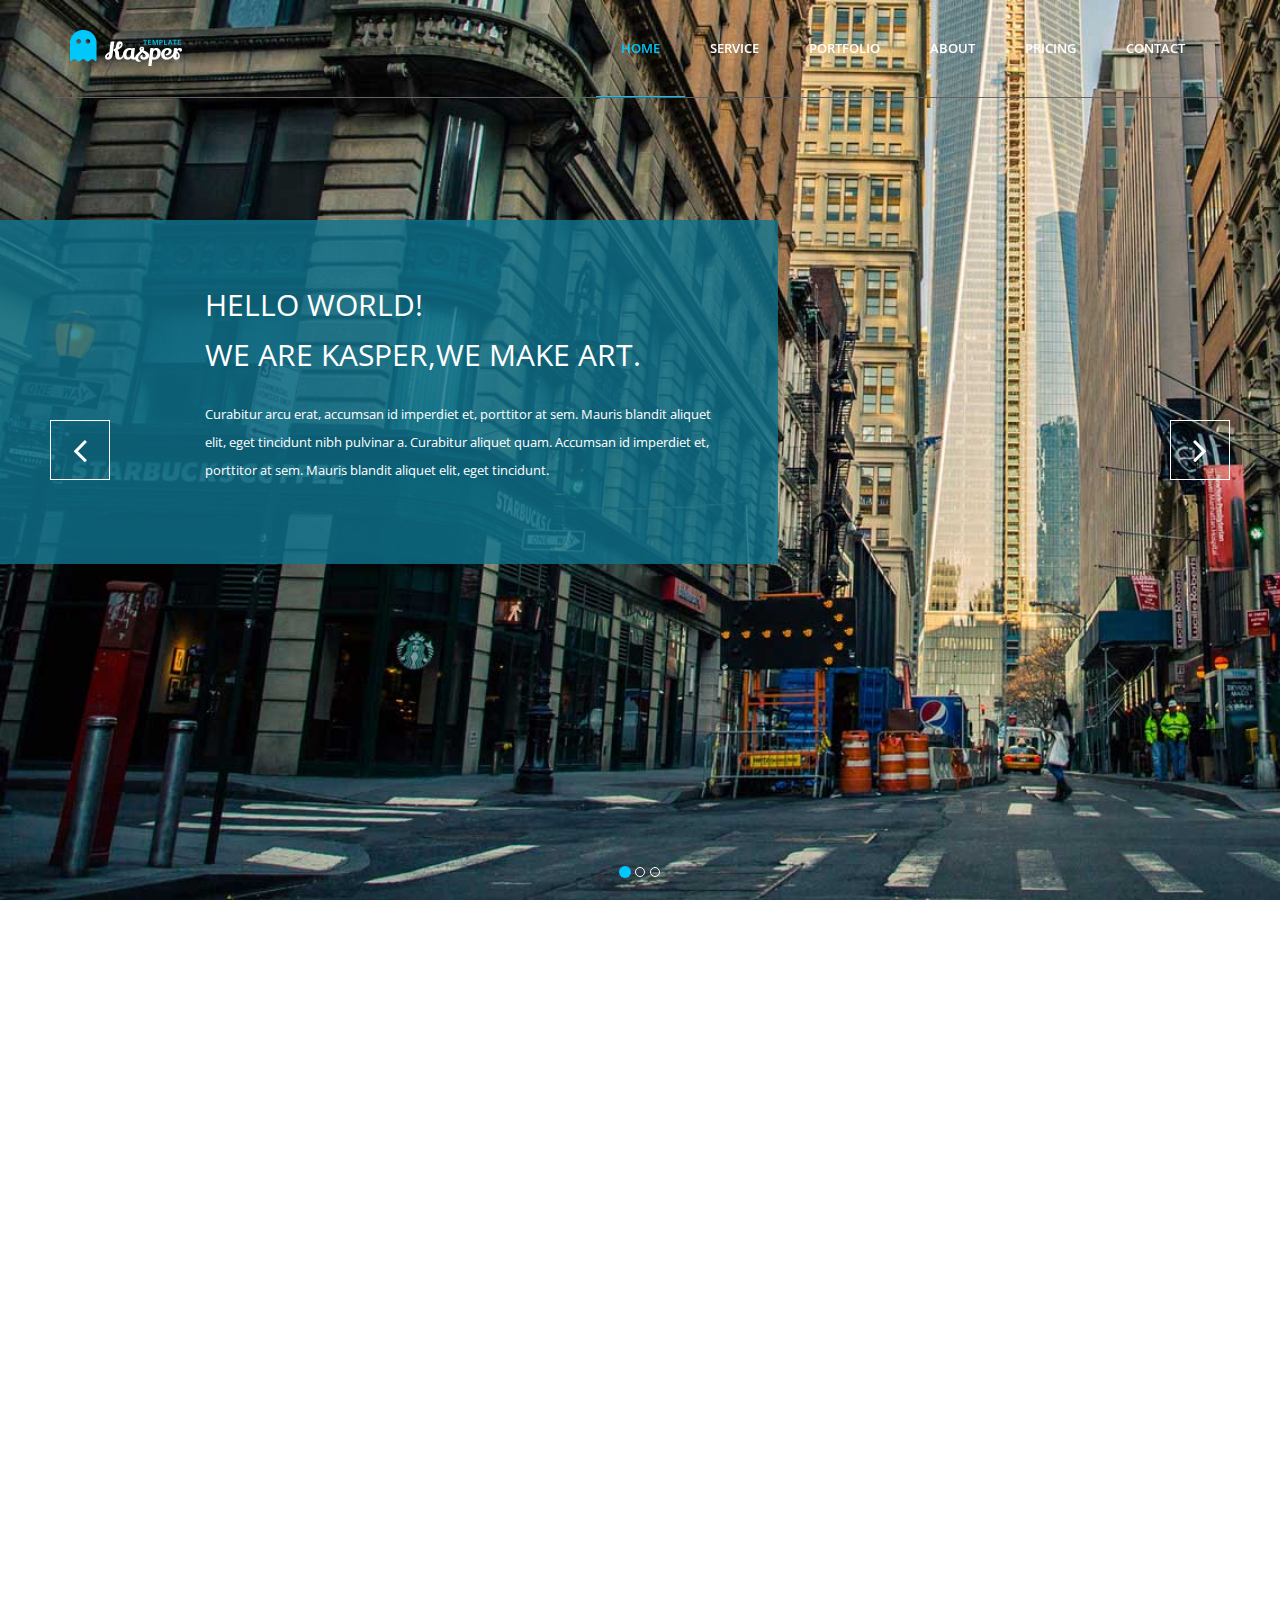
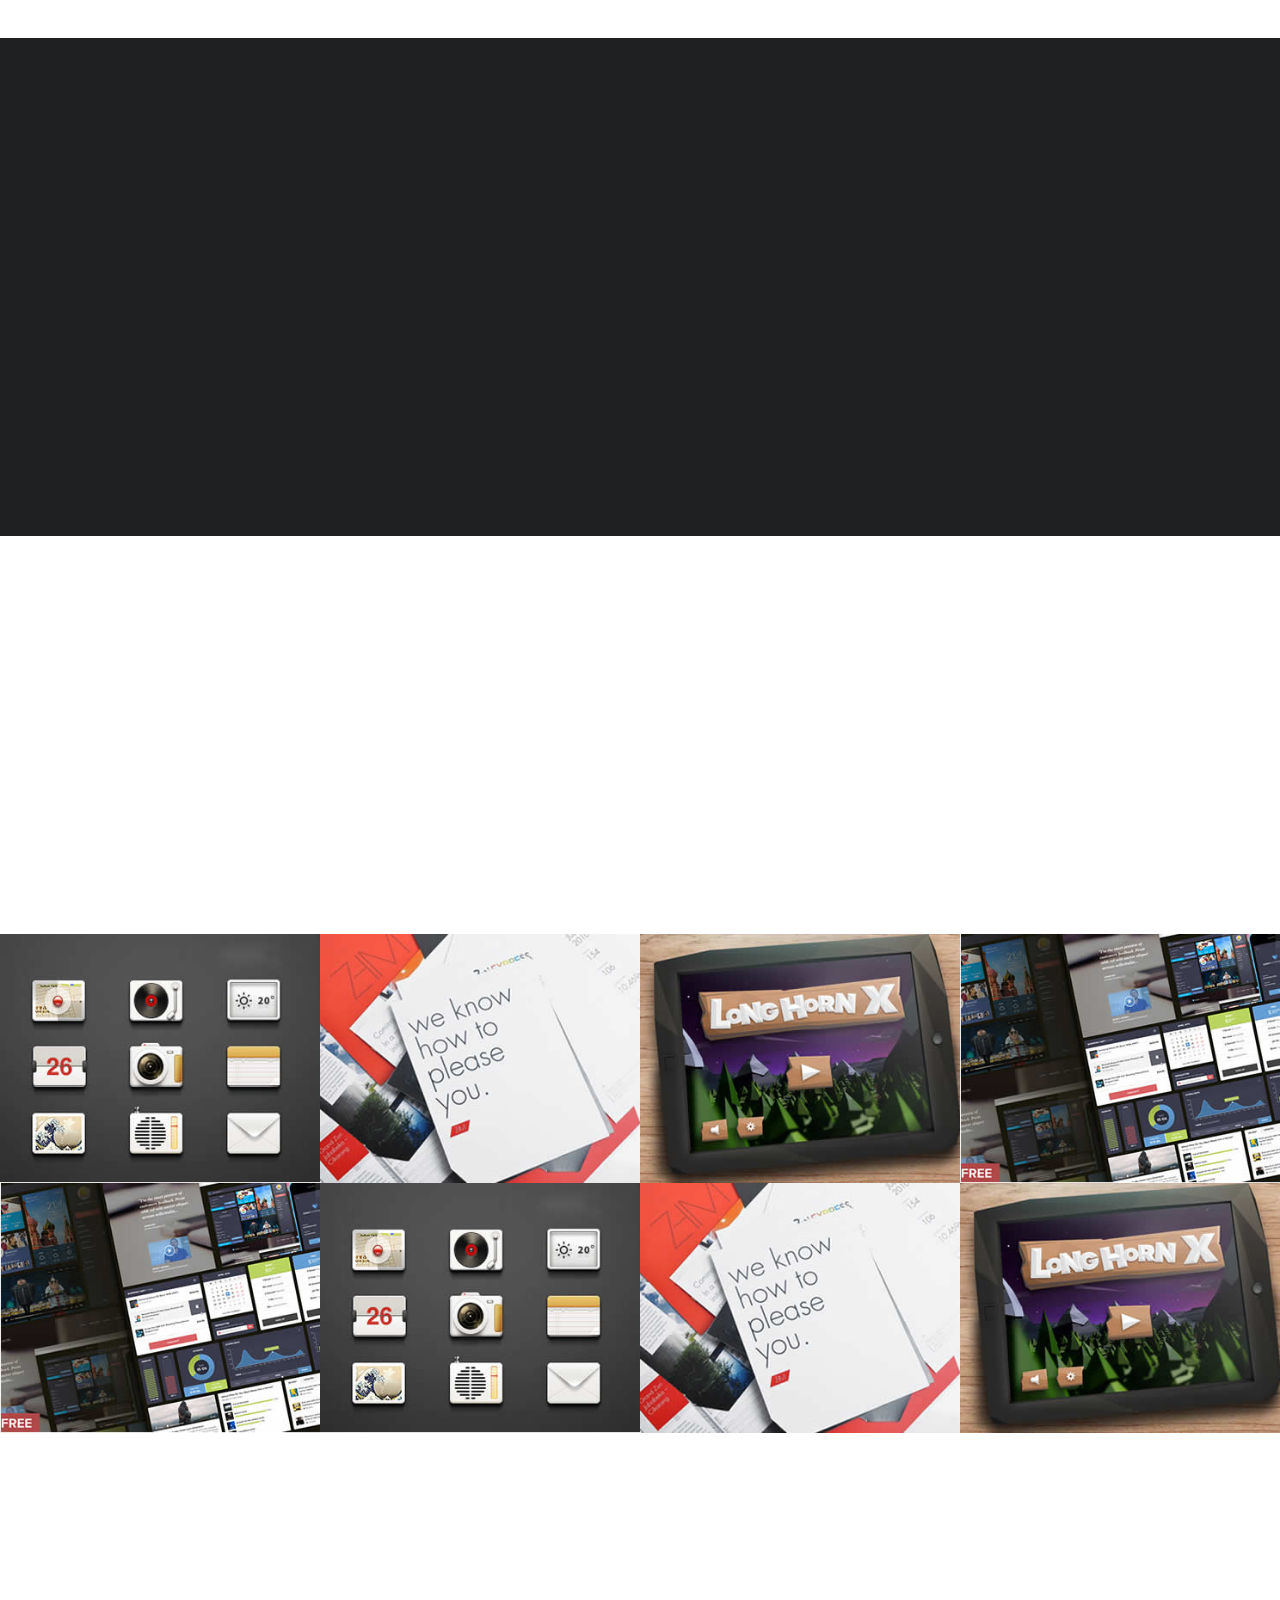
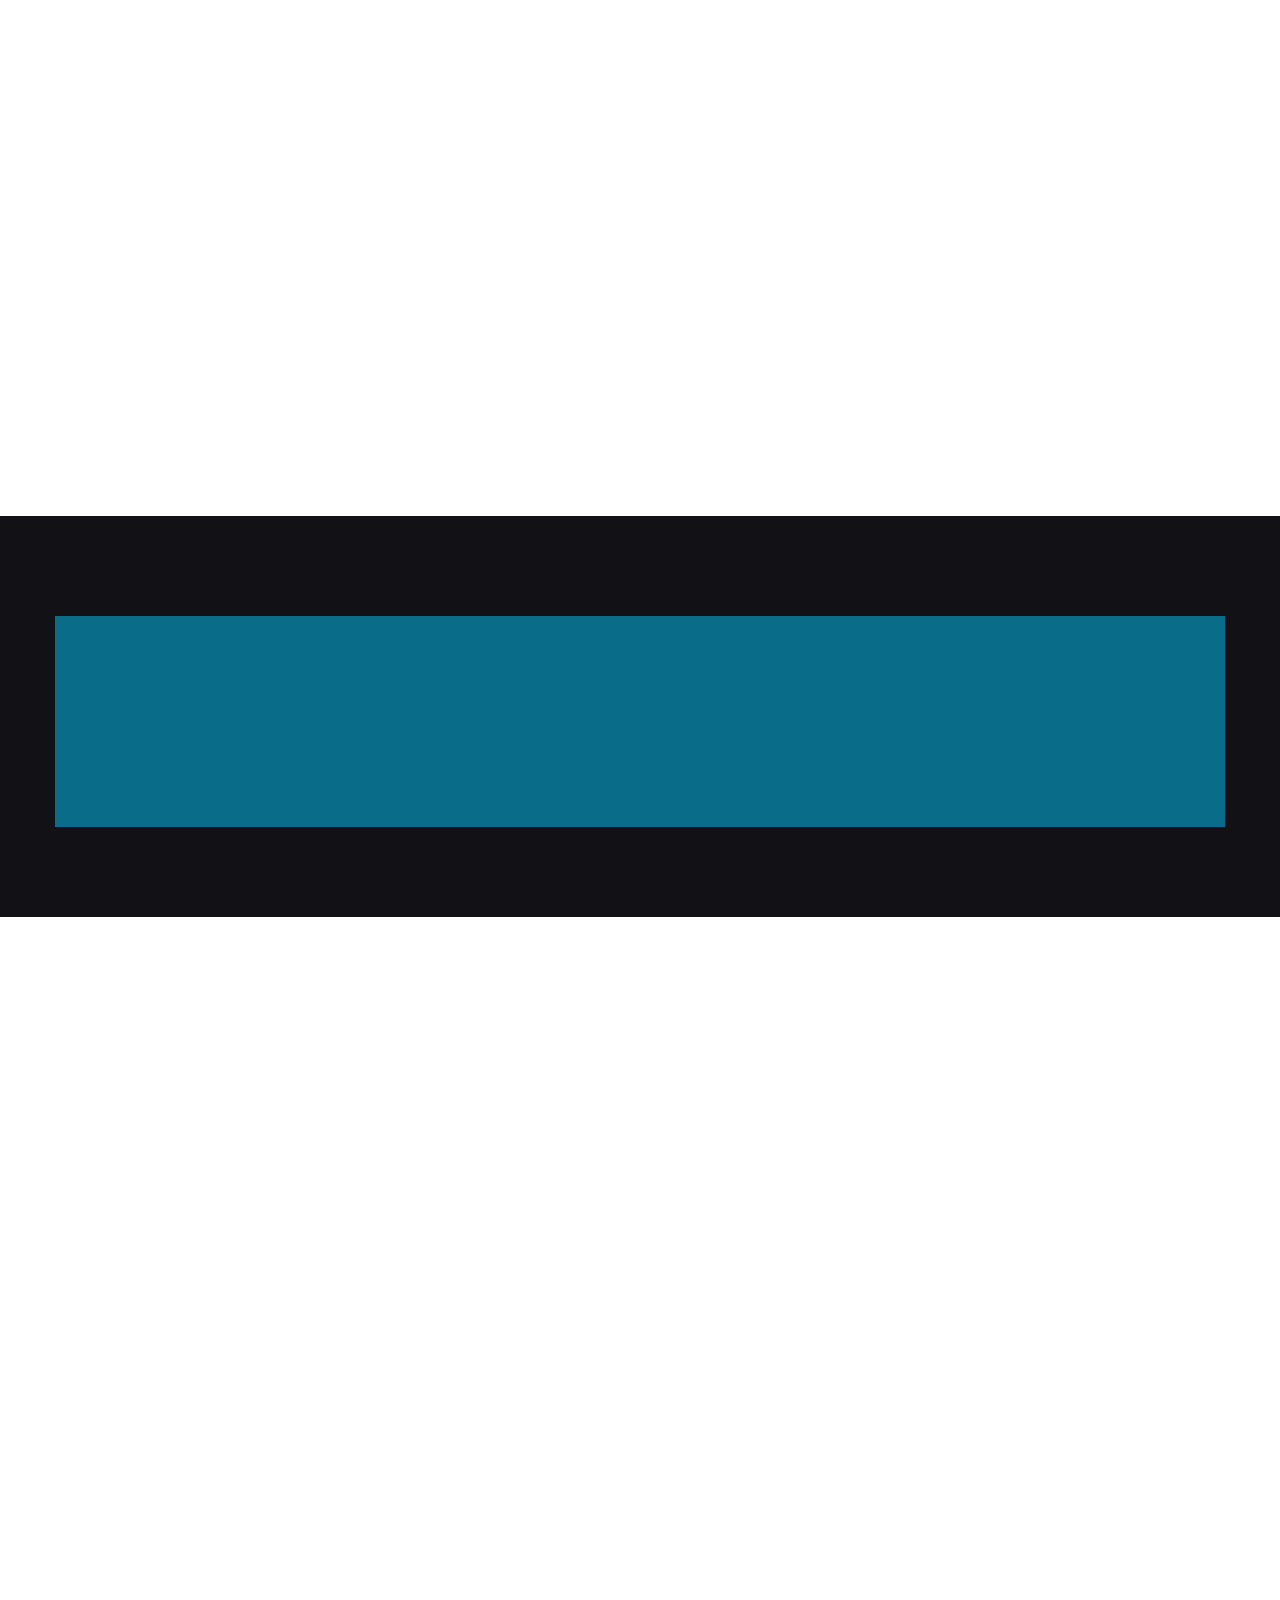
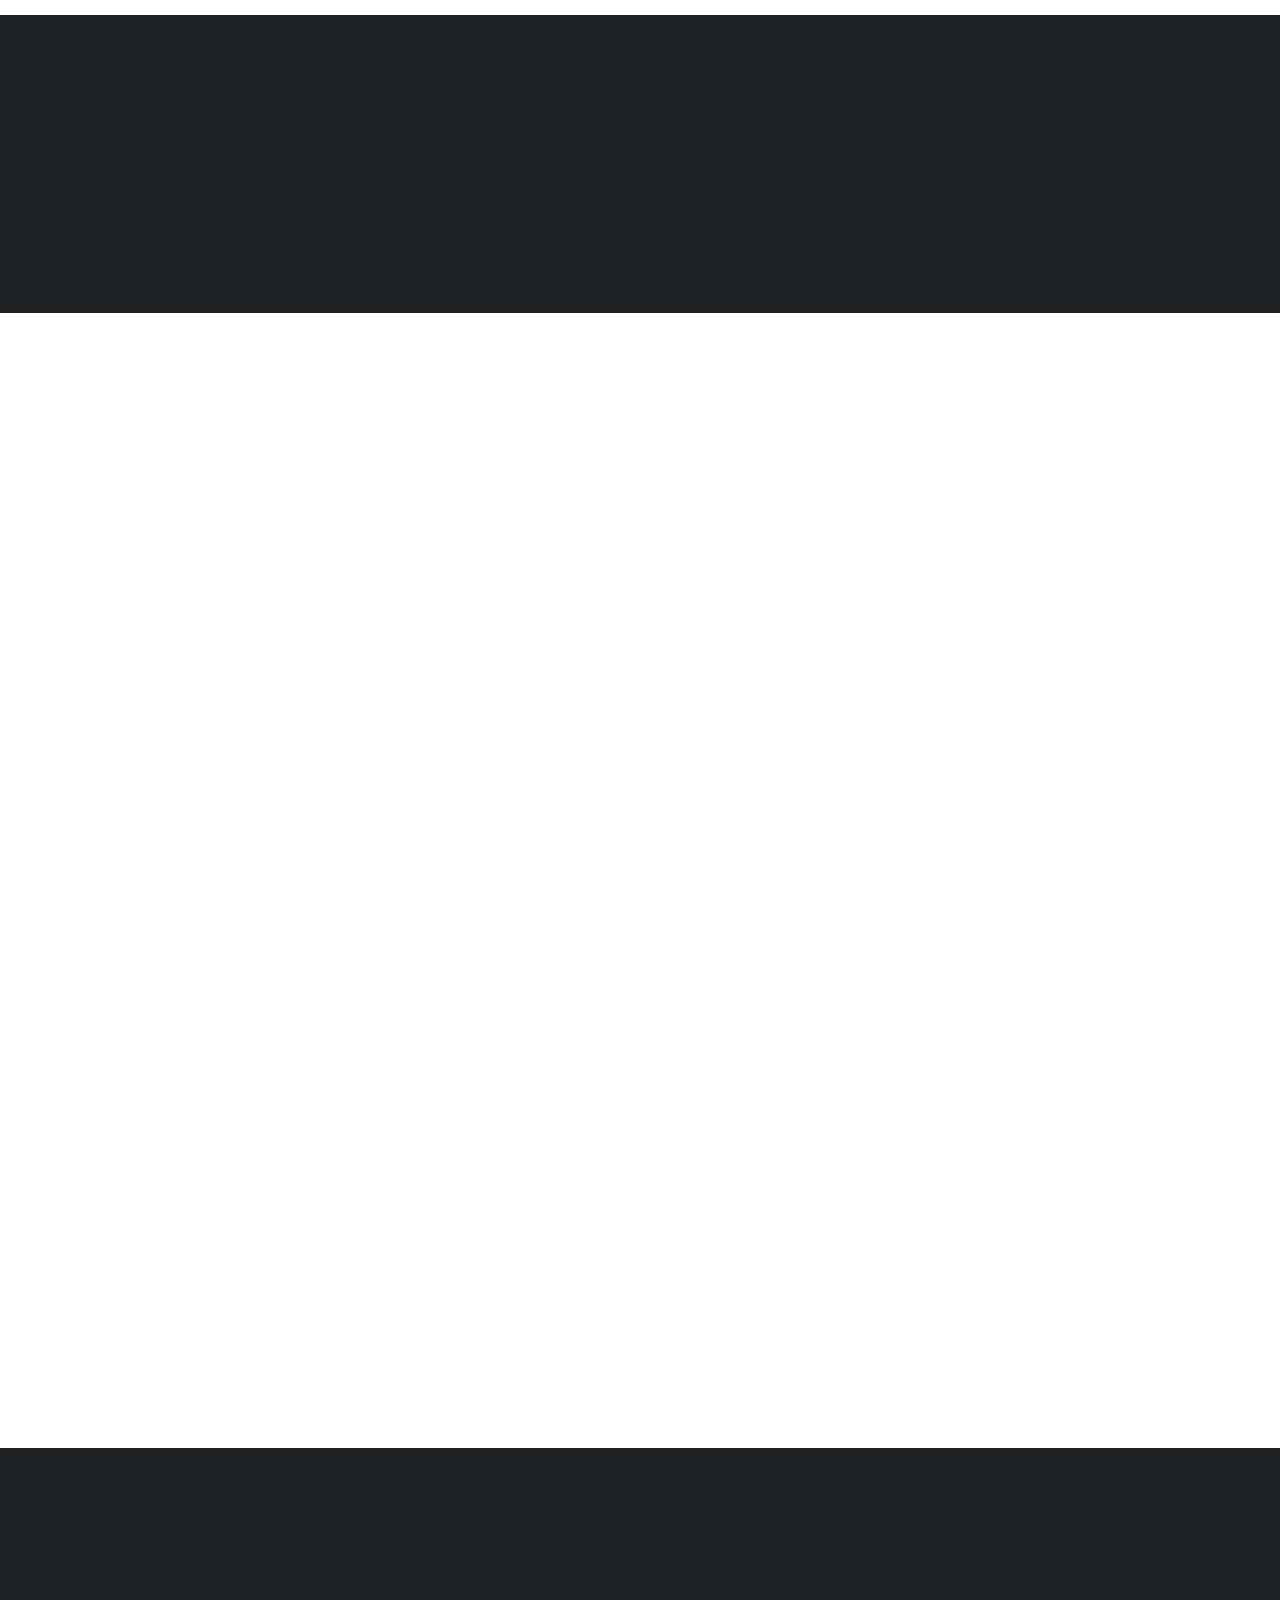
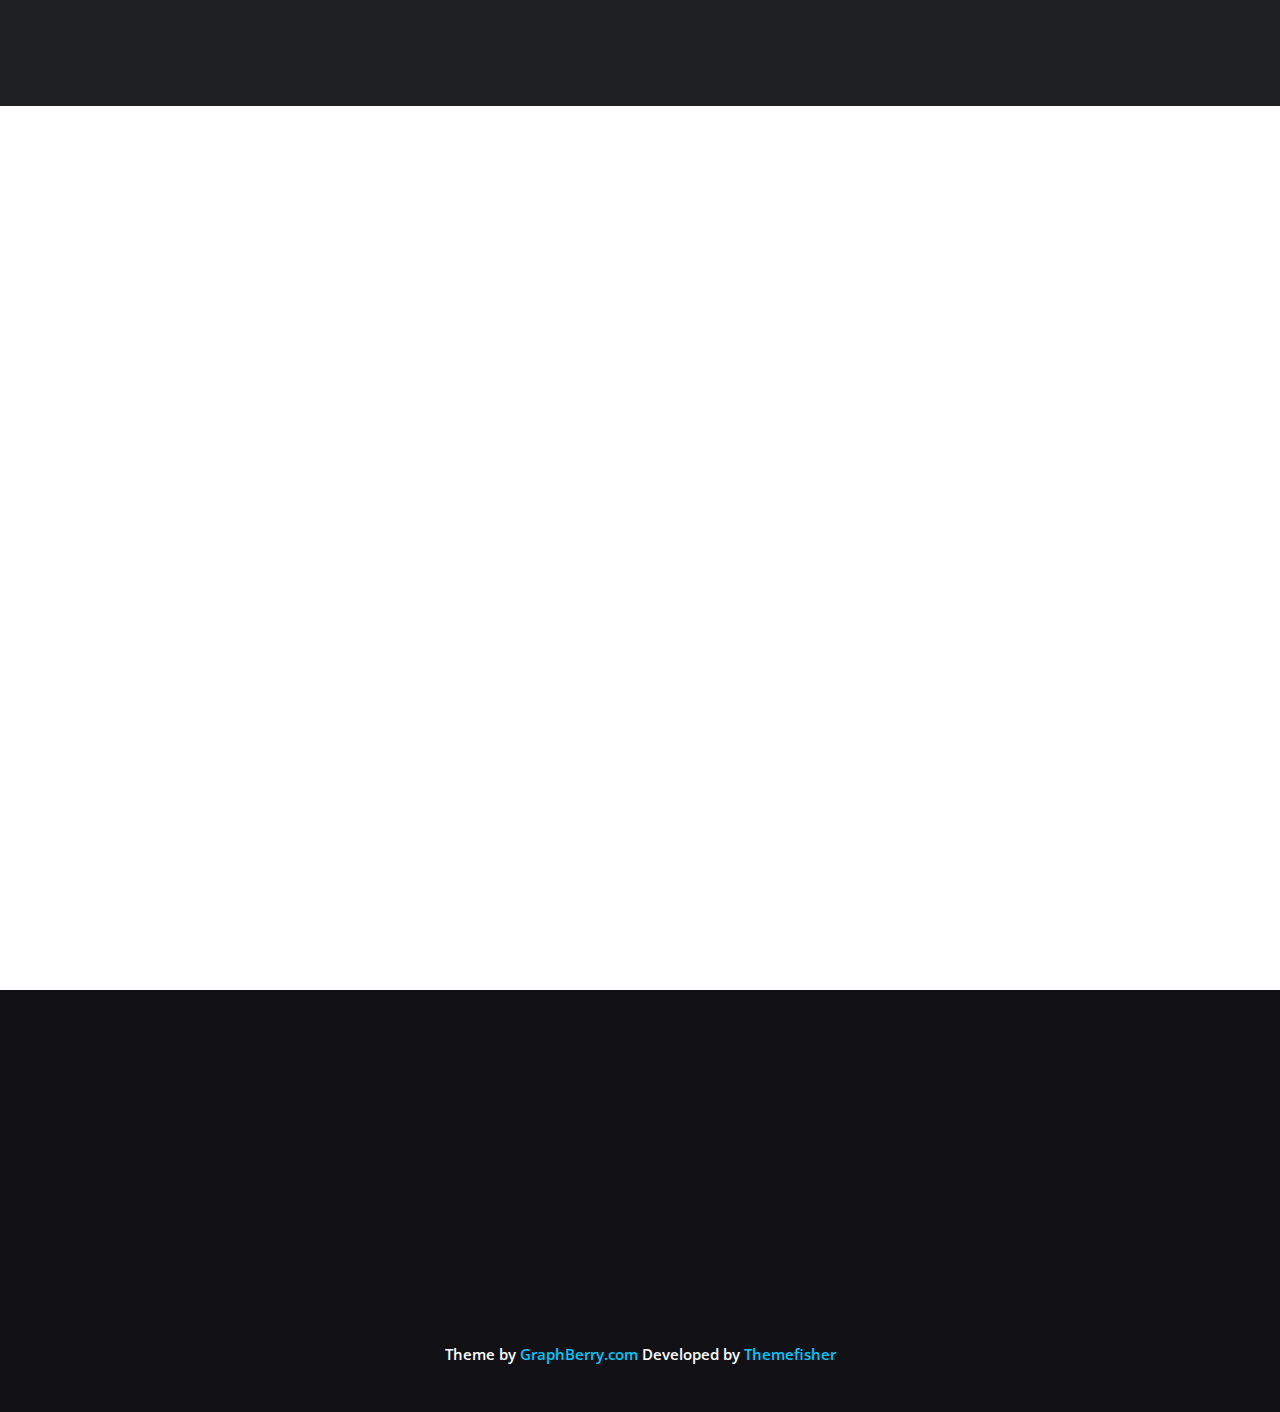
<file: kasper-html5/index.html>
<!DOCTYPE html>
<!--[if lt IE 7]>      <html lang="en" class="no-js lt-ie9 lt-ie8 lt-ie7"> <![endif]-->
<!--[if IE 7]>         <html lang="en" class="no-js lt-ie9 lt-ie8"> <![endif]-->
<!--[if IE 8]>         <html lang="en" class="no-js lt-ie9"> <![endif]-->
<!--[if gt IE 8]><!--> <html lang="en" class="no-js"> <!--<![endif]-->
    <head>
        <!-- Mobile Specific Meta -->
        <meta name="viewport" content="width=device-width, initial-scale=1">
        <!-- Always force latest IE rendering engine -->
        <meta http-equiv="X-UA-Compatible" content="IE=edge">
        <!-- Meta Keyword -->
        <meta name="keywords" content="one page, business template, single page, onepage, responsive, parallax, creative, business, html5, css3, css3 animation">
        <!-- meta character set -->
        <meta charset="utf-8">

        <!-- Site Title -->
        <title>Kasper One Page Template</title>
        
        <!--
        Google Fonts
        ============================================= -->
        <link href="http://fonts.googleapis.com/css?family=Open+Sans:400,300,600,700" rel="stylesheet" type="text/css">
		
        <!--
        CSS
        ============================================= -->
        <!-- Fontawesome -->
        <link rel="stylesheet" href="css/font-awesome.min.css">
        <!-- Bootstrap -->
        <link rel="stylesheet" href="css/bootstrap.min.css">
        <!-- Fancybox -->
        <link rel="stylesheet" href="css/jquery.fancybox.css">
        <!-- owl carousel -->
        <link rel="stylesheet" href="css/owl.carousel.css">
        <!-- Animate -->
        <link rel="stylesheet" href="css/animate.css">
        <!-- Main Stylesheet -->
        <link rel="stylesheet" href="css/main.css">
        <!-- Main Responsive -->
        <link rel="stylesheet" href="css/responsive.css">
		
		
		<!-- Modernizer Script for old Browsers -->
        <script src="js/vendor/modernizr-2.6.2.min.js"></script>
		
    </head>
	
    <body>

        <!--
        Fixed Navigation
        ==================================== -->
        <header id="navigation" class="navbar-fixed-top">
            <div class="container">

                <div class="navbar-header">
                    <!-- responsive nav button -->
                    <button type="button" class="navbar-toggle" data-toggle="collapse" data-target=".navbar-collapse">
                        <span class="sr-only">Toggle navigation</span>
                        <span class="icon-bar"></span>
                        <span class="icon-bar"></span>
                        <span class="icon-bar"></span>
                    </button>
                    <!-- /responsive nav button -->

                    <!-- logo -->
                    <h1 class="navbar-brand">
                        <a href="#body">
                            <img src="img/logo.png" alt="Kasper Logo">
                        </a>
                    </h1>
                    <!-- /logo -->

                    </div>

                    <!-- main nav -->
                    <nav class="collapse navigation navbar-collapse navbar-right" role="navigation">
                        <ul id="nav" class="nav navbar-nav">
                            <li class="current"><a href="#home">Home</a></li>
                            <li><a href="#service">Service</a></li>
                            <li><a href="#portfolio">portfolio</a></li>
                            <li><a href="#about">About</a></li>
                            <li><a href="#pricing">Pricing</a></li>
                            <li><a href="#contact">Contact</a></li>
                        </ul>
                    </nav>
                    <!-- /main nav -->
                </div>

            </div>
        </header>
        <!--
        End Fixed Navigation
        ==================================== -->


        <!--
        Home Slider
        ==================================== -->
        <section id="home">     
            <div id="home-carousel" class="carousel slide" data-interval="false">
                <ol class="carousel-indicators">
                    <li data-target="#home-carousel" data-slide-to="0" class="active"></li>
                    <li data-target="#home-carousel" data-slide-to="1"></li>
                    <li data-target="#home-carousel" data-slide-to="2"></li>
                </ol>
                <!--/.carousel-indicators-->

                <div class="carousel-inner">

                    <div class="item active"  style="background-image: url('img/slider/bg2.jpg')" >
                        <div class="carousel-caption">
                            <div class="animated bounceInRight">
                                <h2>HELLO WORLD! <br>WE ARE KASPER,WE MAKE ART.</h2>
                                <p>Curabitur arcu erat, accumsan id imperdiet et, porttitor at sem. Mauris blandit aliquet elit, eget tincidunt nibh pulvinar a. Curabitur aliquet quam. Accumsan id imperdiet et, porttitor at sem. Mauris blandit aliquet elit, eget tincidunt.</p>
                            </div>
                        </div>
                    </div>              

                    <div class="item" style="background-image: url('img/slider/bg2.jpg')">                
                        <div class="carousel-caption">
                            <div class="animated bounceInDown">
                                <h2>HELLO WORLD! <br>WE ARE KASPER,WE MAKE ART.</h2>
                                <p>Curabitur arcu erat, accumsan id imperdiet et, porttitor at sem. Mauris blandit aliquet elit, eget tincidunt nibh pulvinar a. Curabitur aliquet quam. Accumsan id imperdiet et, porttitor at sem. Mauris blandit aliquet elit, eget tincidunt.</p>
                            </div>
                        </div>
                    </div>

                    <div class="item" style="background-image: url('img/slider/bg3.jpg')">                 
                         <div class="carousel-caption">
                            <div class="animated bounceInUp">
                                <h2>HELLO WORLD! <br>WE ARE KASPER,WE MAKE ART.</h2>
                                <p>Curabitur arcu erat, accumsan id imperdiet et, porttitor at sem. Mauris blandit aliquet elit, eget tincidunt nibh pulvinar a. Curabitur aliquet quam. Accumsan id imperdiet et, porttitor at sem. Mauris blandit aliquet elit, eget tincidunt.</p>
                            </div>
                        </div>
                    </div>
                </div>
                <!--/.carousel-inner-->
                <nav id="nav-arrows" class="nav-arrows hidden-xs hidden-sm visible-md visible-lg">
                    <a class="sl-prev hidden-xs" href="#home-carousel" data-slide="prev">
                        <i class="fa fa-angle-left fa-3x"></i>
                    </a>
                    <a class="sl-next" href="#home-carousel" data-slide="next">
                        <i class="fa fa-angle-right fa-3x"></i>
                    </a>
                </nav>

            </div>
        </section>
        <!--
        End #home Slider
        ========================== -->

        
        <!--
        #service
        ========================== -->
        <section id="service">
            <div class="container">
                <div class="row">
                    <div class="col-md-12">
                        <div class="section-title text-center wow fadeInDown">
                            <h2>Services</h2>    
                            <p>Curabitur arcu erat, accumsan id imperdiet et, porttitor at sem. Mauris blandit aliquet elit, eget tincidunt.</p>
                        </div>
                    </div>
                </div>
                <div class="row">

                    <div class="col-md-6 col-sm-12 wow fadeInLeft">
                        <div class="media">
                            <a href="#" class="pull-left">
                                <img src="img/icons/monitor.png" class="media-object" alt="Monitor">
                            </a>
                            <div class="media-body">
                                <h3>Vorem amet intuitive</h3>
                                <p>Curabitur arcu erat, accumsan id imperdiet et, porttitor at sem. Mauris blandit aliquet elit, eget tincidunt nibh pulvinar a. Curabitur aliquet quam.</p>
                            </div>
                        </div>

                    </div>

                    <div class="col-md-6 col-sm-12 wow fadeInRight" data-wow-delay="0.2s">
                        <div class="media">
                            <a href="#" class="pull-left">
                                <img src="img/icons/cog.png" alt="Cog">
                            </a>
                            <div class="media-body">
                                <h3>Vorem amet intuitive</h3>
                                <p>Curabitur arcu erat, accumsan id imperdiet et, porttitor at sem. Mauris blandit aliquet elit, eget tincidunt nibh pulvinar a. Curabitur aliquet quam.</p>
                            </div>
                        </div>
                        
                    </div>

                    <div class="col-md-6 col-sm-12 wow fadeInLeft">
                        <div class="media">
                            <a href="#" class="pull-left">
                                <img src="img/icons/ruler.png" alt="Ruler">
                            </a>
                            <div class="media-body">
                                <h3>Vorem amet intuitive</h3>
                                <p>Curabitur arcu erat, accumsan id imperdiet et, porttitor at sem. Mauris blandit aliquet elit, eget tincidunt nibh pulvinar a. Curabitur aliquet quam.</p>
                            </div>
                        </div>
                    </div>

                    <div class="col-md-6 col-sm-12 wow fadeInRight" data-wow-delay="0.2s">
                        <div class="media">
                            <a href="#" class="pull-left">
                                <img src="img/icons/camera.png" alt="Camera">
                            </a>
                            <div class="media-body">
                                <h3>Vorem amet intuitive</h3>
                                <p>Curabitur arcu erat, accumsan id imperdiet et, porttitor at sem. Mauris blandit aliquet elit, eget tincidunt nibh pulvinar a. Curabitur aliquet quam.</p>
                            </div>
                        </div>
                    </div>

                </div> <!-- end .row -->
            </div> <!-- end .container -->
        </section>
        <!--
        End #service
        ========================== -->

        <!--
        #service-bottom
        ========================== -->
        
        <section id="service-bottom">
            <div class="container">
                    <div class="mobile-device">
                       <img data-wow-delay="0.2s" class="img-responsive black  wow fadeInLeftBig" src="img/icons/iphone-black.png" alt="iPhone Black">
                        <img data-wow-delay="0.5s" class="img-responsive white  wow fadeInLeftBig" src="img/icons/iphone-white.png" alt="iPhone White">
                    </div>
                <div class="service-features wow fadeInRight">
                    <h3>OUR DESIGNS COMES WITH...</h3>
                    <ul>
                        <li>Responsive Design</li>
                        <li>Modern And Clean Design</li>
                        <li>Clean Code</li>
                        <li>Browser Friendly</li>
                    </ul>
                </div>
            </div>
        </section>
        <!--
        End #service-bottom
        ========================== -->


        <!--
        #Portfolio
        ========================== -->
        
        <section id="portfolio">

            <div class="section-title text-center wow fadeInDown">
                <h2>Services</h2>    
                <p>Curabitur arcu erat, accumsan id imperdiet et, porttitor at sem. Mauris blandit aliquet elit, eget tincidunt.</p>
            </div>
            
            <nav class="project-filter clearfix text-center wow fadeInLeft"  data-wow-delay="0.5s">
                <ul class="list-inline">
                    <li><a href="javascript:;" class="filter" data-filter="all">All</a></li>
                    <li><a href="javascript:;" class="filter" data-filter=".app">App</a></li>
                    <li><a href="javascript:;" class="filter" data-filter=".photography">Photography</a></li>
                    <li><a href="javascript:;" class="filter" data-filter=".web">Web</a></li>
                    <li><a href="javascript:;" class="filter" data-filter=".print">Print</a></li>
                </ul>
            </nav>

            <div id="projects" class="clearfix">

                <figure class="mix portfolio-item app">
                    <img class="img-responsive" src="img/portfolio/portfolio-1.jpg" alt="Portfolio Item">
                    <a href="img/portfolio/portfolio-1.jpg" title="Title One" rel="portfolio" class="fancybox"><span class="plus"></span></a>
                    <figcaption class="mask">
                        <h3>Awesome Image</h3>
                        <span>Photography</span>
                    </figcaption>
                </figure>

                <figure class="mix portfolio-item photography">
                    <img class="img-responsive" src="img/portfolio/portfolio-2.jpg" alt="Portfolio Item">
                    <a href="img/portfolio/portfolio-2.jpg" title="Title Two" rel="portfolio" class="fancybox"><span class="plus"></span></a>
                    <figcaption class="mask">
                        <h3>Awesome Image</h3>
                        <span>Photography</span>
                    </figcaption>
                </figure>

                <figure class="mix portfolio-item web">
                    <img class="img-responsive" src="img/portfolio/portfolio-3.jpg" alt="Portfolio Item">
                    <a href="img/portfolio/portfolio-3.jpg" title="Title Three" rel="portfolio" class="fancybox"><span class="plus"></span></a>
                    <figcaption class="mask">
                        <h3>Awesome Image</h3>
                        <span>Photography</span>
                    </figcaption>
                </figure>

                <figure class="mix portfolio-item print">
                    <img class="img-responsive" src="img/portfolio/portfolio-4.jpg" alt="Portfolio Item">
                    <a href="img/portfolio/portfolio-4.jpg" title="Title Four" rel="portfolio" class="fancybox"><span class="plus"></span></a>
                    <figcaption class="mask">
                        <h3>Awesome Image</h3>
                        <span>Photography</span>
                    </figcaption>
                </figure>

                <figure class="mix portfolio-item app">
                    <img class="img-responsive" src="img/portfolio/portfolio-4.jpg" alt="Portfolio Item">
                    <a href="img/portfolio/portfolio-4.jpg" title="Title Five" rel="portfolio" class="fancybox"><span class="plus"></span></a>
                    <figcaption class="mask">
                        <h3>Awesome Image</h3>
                        <span>Photography</span>
                    </figcaption>
                </figure>

                <figure class="mix portfolio-item photography">
                    <img class="img-responsive" src="img/portfolio/portfolio-1.jpg" alt="Portfolio Item">
                    <a href="img/portfolio/portfolio-1.jpg" title="Title Six" rel="portfolio" class="fancybox"><span class="plus"></span></a>
                    <figcaption class="mask">
                        <h3>Awesome Image</h3>
                        <span>Photography</span>
                    </figcaption>
                </figure>

                <figure class="mix portfolio-item web app">
                    <img class="img-responsive" src="img/portfolio/portfolio-2.jpg" alt="Portfolio Item">
                    <a href="img/portfolio/portfolio-2.jpg" title="Title Seven" rel="portfolio" class="fancybox"><span class="plus"></span></a>
                    <figcaption class="mask">
                        <h3>Awesome Image</h3>
                        <span>Photography</span>
                    </figcaption>
                </figure>

                <figure class="mix portfolio-item print web">
                    <img class="img-responsive" src="img/portfolio/portfolio-3.jpg" alt="Portfolio Item">
                    <a href="img/portfolio/portfolio-3.jpg" title="Title Eight" rel="portfolio" class="fancybox"><span class="plus"></span></a>
                    <figcaption class="mask">
                        <h3>Awesome Image</h3>
                        <span>Photography</span>
                    </figcaption>
                </figure>

            </div> <!-- end #projects -->

        </section>
        <!--
        End #Portfolio
        ========================== -->

        <!--
        #about
        ========================== -->
        <section id="about">
            <div class="container">
                <div class="row">

                    <div class="section-title text-center wow fadeInUp">
                        <h2>About Us</h2>    
                        <p>Curabitur arcu erat, accumsan id imperdiet et, porttitor at sem. Mauris blandit aliquet elit, eget tincidunt.</p>
                    </div>
                    
                    <div class="about-us text-center wow fadeInDown">
                        <img src="img/about.png" alt="About Us" class="img-responsive">
                    </div>
                </div>
            </div>
        </section>
        <!--
        End #about
        ========================== -->
        

        <!--
        #count
        ========================== -->
        
        <section id="count">
            <div class="container">
                <div class="row">
                    <div class="counter-section clearfix">

                        <div class="col-md-3 col-sm-6 col-xs-12 wow fadeInLeft" data-wow-delay="0.5s">
                            <div class="fact-item text-center">
                                <div class="fact-icon">
                                    <i class="fa fa-check-square fa-lg"></i>
                                </div>
                                <span data-to="120">0</span>
                                <p>Completed Projects</p>
                            </div>
                        </div>
                        
                        <div class="col-md-3 col-sm-6 col-xs-12 wow fadeInLeft" data-wow-delay="0.8s">
                            <div class="fact-item text-center">
                                <div class="fact-icon">
                                    <i class="fa fa-users fa-lg"></i>                                    
                                </div>
                                <span data-to="152">0</span>
                                <p>Satisfied Clients</p>
                            </div>
                        </div>
                        
                        <div class="col-md-3 col-sm-6 col-xs-12 wow fadeInLeft" data-wow-delay="1.1s">
                            <div class="fact-item text-center last">
                                <div class="fact-icon">
                                    <i class="fa fa-clock-o fa-lg"></i>
                                </div>
                                <span data-to="2500">0</span>
                                <p>Working Hours</p>
                            </div>
                        </div>
                        
                        <div class="col-md-3 col-sm-6 col-xs-12 wow fadeInLeft" data-wow-delay="1.3s">
                            <div class="fact-item text-center last">
                                <div class="fact-icon">
                                    <i class="fa fa-trophy fa-lg"></i>
                                </div>
                                <span data-to="150">0</span>
                                <p>Award Won</p>
                            </div>
                        </div>

                    </div>
                </div>
            </div>
        </section>
        <!--
        End #count
        ========================== -->

        <!--
        #about-us
        ========================== -->
        <section id="about-us">
            <div class="container">
                <div class="row">
                    
                    <div class="col-md-5 col-md-offset-1 wow fadeInLeft">

                        <div class="subtitle text-center">
                            <h3>Testimonials</h3>
                            <p>Curabitur arcu erat, accumsan id imperdiet et, porttitor at sem. Mauris blandit aliquet elit, eget tincidunt.</p>
                        </div>

                        <div id="testimonial">

                            <div class="tst-item clearfix">
                                <div class="tst-single clearfix">
                                    <img src="img/client/1.jpg" alt="Client" class="img-circle">
                                    <div class="tst-content">
                                        <p>Curabitur arcu erat, accumsan id imperdiet et, porttitor at sem. Mauris blandit aliquet elit, eget tincidunt.</p>
                                        <span>John Doe,CEO</span>
                                    </div>
                                </div>

                                <div class="tst-single clearfix">
                                    <img src="img/client/2.jpg" alt="Client" class="img-circle">
                                    <div class="tst-content">
                                        <p>Curabitur arcu erat, accumsan id imperdiet et, porttitor at sem. Mauris blandit aliquet elit, eget tincidunt.</p>
                                        <span>John Doe,CEO</span>
                                    </div>
                                </div>
                            </div>

                            <div class="tst-item">
                                <div class="tst-single clearfix">
                                    <img src="img/client/3.jpg" alt="Client" class="img-circle">
                                    <div class="tst-content">
                                        <p>Curabitur arcu erat, accumsan id imperdiet et, porttitor at sem. Mauris blandit aliquet elit, eget tincidunt.</p>
                                        <span>John Doe,CEO</span>
                                    </div>
                                </div>
                                <div class="tst-single clearfix">
                                    <img src="img/client/1.jpg" alt="Client" class="img-circle">
                                    <div class="tst-content">
                                        <p>Curabitur arcu erat, accumsan id imperdiet et, porttitor at sem. Mauris blandit aliquet elit, eget tincidunt.</p>
                                        <span>John Doe,CEO</span>
                                    </div>
                                </div>
                            </div>

                            <div class="tst-item">
                                <div class="tst-single clearfix">
                                    <img src="img/client/2.jpg" alt="Client" class="img-circle">
                                    <div class="tst-content">
                                        <p>Curabitur arcu erat, accumsan id imperdiet et, porttitor at sem. Mauris blandit aliquet elit, eget tincidunt.</p>
                                        <span>John Doe,CEO</span>
                                    </div>
                                </div>
                                <div class="tst-single clearfix">
                                    <img src="img/client/3.jpg" alt="Client" class="img-circle">
                                    <div class="tst-content">
                                        <p>Curabitur arcu erat, accumsan id imperdiet et, porttitor at sem. Mauris blandit aliquet elit, eget tincidunt.</p>
                                        <span>John Doe,CEO</span>
                                    </div>
                                </div>
                            </div>

                        </div> <!-- end #testimonial -->
                    </div> <!-- end .col-md-5 -->

                    <div class="col-md-5 col-md-offset-1 wow fadeInRight">

                        <div class="subtitle text-center">
                            <h3>OUR SKILLS</h3>
                            <p>Curabitur arcu erat, accumsan id imperdiet et, porttitor at sem. Mauris blandit aliquet elit, eget tincidunt.</p>
                        </div>

                        <div class="progress-bars">
                            
                            <span>HTML 5 - <small>95%</small></span>
                            <div class="progress"  data-progress="95">
                                <div class="bar"></div>
                            </div>
                            <span>CSS 3 - <small>93%</small></span>
                            <div class="progress"  data-progress="93">
                                <div class="bar"></div>
                            </div>
                            <span>PHP - <small>85%</small></span>
                            <div class="progress" data-progress="85">
                                <div class="bar"></div>
                            </div>
                            <span>mySQL - <small>87%</small></span>
                            <div class="progress kill-margin"  data-progress="87">
                                <div class="bar"></div>
                            </div>

                        </div>  <!-- progress-bars -->

                    </div>  <!-- end .col-md-5 -->

                </div>
            </div>
        </section>
        <!--
        End #about-us
        ========================== -->

        <!--
        #quotes
        ========================== -->
        <section id="quotes">
            <div class="container">
                <div class="row wow zoomIn">
                    <div class="col-lg-12">
                        <div class="call-to-action text-center">
                            <p>“ACCUMSAN ID CURABITUR ET PORTITOR MAURIS BLANDIT DOLOR LOREM SOME EST OUR DONEC STIN LORTIOS”</p>
                            <span>John Doe</span>
                        </div>
                    </div>
                </div>
            </div>
        </section>
        <!--
        End #quotes
        ========================== -->

        <!--
        #pricing
        ========================== -->
        <section id="pricing">
            <div class="container">
                <div class="row">

                    <div class="section-title text-center wow fadeInUp">
                        <h2>Pricing</h2>    
                        <p>Curabitur arcu erat, accumsan id imperdiet et, porttitor at sem. Mauris blandit aliquet elit, eget tincidunt.</p>
                    </div>

                    <div class="col-md-3 col-sm-6 col-xs-12 wow fadeInUp">
                        <div class="pricing-table text-center">
                            <div class="price">
                                <span class="plan">Basic</span>
                                <span class="value"><small>$</small><strong>19</strong>/MO</span>
                            </div>
                            <ul class="text-center">
                                <li>Feature N0 1</li>
                                <li>Feature N0 2</li>
                                <li>Feature N0 3</li>
                                <li>Feature N0 4</li>
                            </ul>
                            <a href="#" class="btn btn-price">Buy Now</a>
                        </div>
                    </div>

                    <div class="col-md-3 col-sm-6 col-xs-12 wow fadeInUp" data-wow-delay="0.3s">
                        <div class="pricing-table text-center">
                            <div class="price">
                                <span class="plan">Premium</span>
                                <span class="value"><small>$</small><strong>29</strong>/MO</span>
                            </div>
                            <ul class="text-center">
                                <li>Feature N0 1</li>
                                <li>Feature N0 2</li>
                                <li>Feature N0 3</li>
                                <li>Feature N0 4</li>
                            </ul>
                            <a href="#" class="btn btn-price">Buy Now</a>
                        </div>
                    </div>

                    <div class="col-md-3 col-sm-6 col-xs-12 wow fadeInUp" data-wow-delay="0.6s">
                        <div class="pricing-table text-center">
                            <div class="price">
                                <span class="plan">Pro</span>
                                <span class="value"><small>$</small><strong>39</strong>/MO</span>
                            </div>
                            <ul class="text-center">
                                <li>Feature N0 1</li>
                                <li>Feature N0 2</li>
                                <li>Feature N0 3</li>
                                <li>Feature N0 4</li>
                            </ul>
                            <a href="#" class="btn btn-price">Buy Now</a>
                        </div>
                    </div>

                    <div class="col-md-3 col-sm-6 col-xs-12 wow fadeInUp" data-wow-delay="0.9s">
                        <div class="pricing-table text-center">
                            <div class="price">
                                <span class="plan">Platinum</span>
                                <span class="value"><small>$</small><strong>49</strong>/MO</span>
                            </div>
                            <ul class="text-center">
                                <li>Feature N0 1</li>
                                <li>Feature N0 2</li>
                                <li>Feature N0 3</li>
                                <li>Feature N0 4</li>
                            </ul>
                            <a href="#" class="btn btn-price">Buy Now</a>
                        </div>
                    </div>
                </div>
                <div class="row">
                    <div class="col-md-12 wow fadeInUp">
                        <div class="special-plan text-center">
                            <p>Contact us if you have special request</p>
                            <a href="#" class="btn btn-blue">Contact Us</a>
                        </div>
                    </div>
                </div>
            </div>
        </section>
        <!--
        End #pricing
        ========================== -->


        <!--
        #subscribe
        ========================== -->
        <section id="subscribe">
            <div class="container">
                <div class="row">

                    <div class="col-md-7 wow fadeInLeft">
                        <form action="#" method="post" class="subscription-form">
                            <i class="fa fa-envelope-o fa-lg"></i>
                            <input type="email" name="subscribe" class="subscribe" placeholder="YOUR MAIL" required="">
                            <input type="submit" value="SUBSCRIBE" id="mail-submit">
                        </form>
                    </div>

                    <div class="col-md-4 text-left wow fadeInRight">
                        <p>Curabitur arcu erat, accumsan id imperdiet et, porttitor at sem. Mauris blan dit aliquet elit, eget tincidunt.</p>
                    </div>
                </div>
            </div>
        </section>
        <!--
        End #subscribe
        ========================== -->


        <!--
        #contact
        ========================== -->
        <section id="contact">
            <div class="container">
                <div class="row">

                    <div class="section-title text-center wow fadeInDown">
                        <h2>Contact Us</h2>
                        <p>Curabitur arcu erat, accumsan id imperdiet et, porttitor at sem. Mauris blandit aliquet elit, eget tincidunt.</p>
                    </div>
                    
                    <div class="col-md-8 col-sm-9 wow fadeInLeft">
                        <div class="contact-form clearfix">
                            <form action="index.html" method="post">
                                <div class="input-field">
                                    <input type="text" class="form-control" name="name" placeholder="Your Name" required="">
                                </div>
                                <div class="input-field">
                                    <input type="email" class="form-control" name="email" placeholder="Your Email" required="">
                                </div>
                                <div class="input-field message">
                                    <textarea name="message" class="form-control" placeholder="Your Message" required=""></textarea>
                                </div>
                                <input type="submit" class="btn btn-blue pull-right" value="SEND MESSAGE" id="msg-submit">
                            </form>
                        </div> <!-- end .contact-form -->
                    </div> <!-- .col-md-8 -->

                    <div class="col-md-4 col-sm-3 wow fadeInRight">
                        <div class="contact-details">
                            <span>GET IN TOUCH</span>
                            <p>+00 123.456.789 <br> <br> +00 123.456.789</p>
                        </div> <!-- end .contact-details -->

                        <div class="contact-details">
                            <span>GET IN TOUCH</span>
                            <p>+00 123.456.789 <br> <br> +00 123.456.789</p>
                        </div> <!-- end .contact-details -->
                    </div> <!-- .col-md-4 -->

                </div>
            </div>
        </section>
        <!--
        End #contact
        ========================== -->

        <!--
        #footer
        ========================== -->
        <footer id="footer" class="text-center">
            <div class="container">
                <div class="row">
                    <div class="col-lg-12">

                        <div class="footer-logo wow fadeInDown">
                            <img src="img/logo.png" alt="logo">
                        </div>

                        <div class="footer-social wow fadeInUp">
                            <h3>We are social</h3>
                            <ul class="text-center list-inline">
                                <li><a href="http://goo.gl/RqhEjP"><i class="fa fa-facebook fa-lg"></i></a></li>
                                <li><a href="http://goo.gl/hUfpSB"><i class="fa fa-twitter fa-lg"></i></a></li>
                                <li><a href="http://goo.gl/r4xzR4"><i class="fa fa-google-plus fa-lg"></i></a></li>
                                <li><a href="http://goo.gl/k9zAy5"><i class="fa fa-dribbble fa-lg"></i></a></li>
                            </ul>
                        </div>

                        <div class="copyright">
                           
                            <p>Theme by <a href="http://graphberry.com">GraphBerry.com</a> Developed by <a target="_blank" href="http://www.themefisher.com">Themefisher</a></p>
                        </div>

                    </div>
                </div>
            </div>
        </footer>
        <!--
        End #footer
        ========================== -->


        <!--
        JavaScripts
        ========================== -->
        
        <!-- main jQuery -->
        <script src="js/vendor/jquery-1.11.1.min.js"></script>
        <!-- Bootstrap -->
        <script src="js/bootstrap.min.js"></script>
        <!-- jquery.nav -->
        <script src="js/jquery.nav.js"></script>
        <!-- Portfolio Filtering -->
        <script src="js/jquery.mixitup.min.js"></script>
        <!-- Fancybox -->
        <script src="js/jquery.fancybox.pack.js"></script>
        <!-- Parallax sections -->
        <script src="js/jquery.parallax-1.1.3.js"></script>
        <!-- jQuery Appear -->
        <script src="js/jquery.appear.js"></script>
        <!-- countTo -->
        <script src="js/jquery-countTo.js"></script>
        <!-- owl carousel -->
        <script src="js/owl.carousel.min.js"></script>
        <!-- WOW script -->
        <script src="js/wow.min.js"></script>
        <!-- theme custom scripts -->
        <script src="js/main.js"></script>
    </body>
</html>
</file>
<file: kasper-html5/css/main.css>
/* =================================== */
/*	Basic Style 
/* =================================== */

body {
    background-color: #fff;
    font-family: 'Open Sans', sans-serif;
    line-height: 1;
	font-size: 13px;
    color: #a8a8a8;
}

ol, ul {
    margin: 0;
    padding: 0;
    list-style: none;
}

figure, p {
    margin: 0;
}

a {
    -webkit-transition: all .3s ease-in 0s;
       -moz-transition: all .3s ease-in 0s;
        -ms-transition: all .3s ease-in 0s;
         -o-transition: all .3s ease-in 0s;
            transition: all .3s ease-in 0s;
}

iframe {
    border: 0;
}

a, a:focus, a:hover {
    text-decoration: none;
    outline: 0;
}

a:focus, a:hover {
    color: inherit;
}

h1, h2, h3,
h4, h5, h6 {
    font-family: 'Open Sans', sans-serif;
	font-weight: normal;
	margin: 0;
}

.clear:before,
.clear:after {
    content: " ";
    display: table;
}
 
.clear:after {
   clear: both;
}
 
.clear {
   *zoom: 1;
}

body > section {
    padding: 100px 0;
}

.section-title {
  margin: 0 auto 85px;
  width: 420px;
}

.section-title h2 {
  color: #1f2021;
  font-size: 30px;
  position: relative;
  margin-bottom: 25px;
  padding-bottom: 27px;
  text-transform: uppercase;
}

.section-title h2:before {
  border-bottom: 1px solid #1f2021;
  bottom: 0;
  content: "";
  left: 50%;
  margin-left: -50px;
  position: absolute;
  width: 100px;
}

.section-title h2:after {
background: none repeat scroll 0 0 #fff;
border: 1px solid #1F2021;
border-radius: 25px;
bottom: -6px;
content: "";
height: 11px;
left: 50%;
margin-left: -5.5px;
position: absolute;
width: 11px;
}

.section-title p {
    line-height: 25px;
    font-weight: 300;
    font-size: 13px;
}

.btn {
    border-radius: 0;
}

.btn:hover,
.btn:focus {
    outline: 0;
}

.btn-blue {
  background-color: #00c7fc;
  color: #fff;
  font-size: 16px;
  line-height: 24px;
  padding: 10px 35px;
}

.kill-margin {
    margin: 0 !important;
}

/*************************
*******Navigation******
**************************/

#navigation,
.navbar-brand,
.navbar-toggle,
.navbar-nav > li > a,
.search-form > #search-sub {
  -webkit-transition: all 0.6s ease;
     -moz-transition: all 0.6s ease;
      -ms-transition: all 0.6s ease;
       -o-transition: all 0.6s ease;
          transition: all 0.6s ease;
}

.animated-nav .navbar-brand {
  padding: 15px 0;
}

.animated-nav .navigation .navbar-nav > li > a {
  padding: 23px 25px;
}

#navigation > .container {
  border-bottom: 1px solid #636364;
}

.animated-nav#navigation > .container {
  border-bottom: none;
}

.navbar-brand {
  height: inherit;
  padding: 30px 0;
}

.navbar-brand a {
  display: block;
}

.navigation .navbar-nav > li > a {
  color: #fff;
  font-size: 13px;
  font-weight: 600;
  padding: 38px 25px;
  text-transform: uppercase;
}

.navigation .navbar-nav > li.current > a {
  color: #00C7FC;
  border-bottom: 1px solid #00C7FC;
}

.animated-nav .navigation .navbar-nav > li.current > a {
  color: #fff;
  border-bottom: 1px solid #fff;
}

.navigation .navbar-nav > li > a:focus,
.navigation .navbar-nav > li > a:hover {
  background-color: transparent;
}

.search-form {
  position: relative;
}

.search-form > #search {
  width: 100%;
}

.search-form > #search {
  background-color: transparent;
  height: 40px;
    border: 0 ;
  margin-top: 28px;
  width: 100%;
}

.search-form > #search-sub {
  background: url("../img/icons/search.png") no-repeat scroll 0 0 transparent;
  border: 0 ;
  bottom: 11px;
  height: 15px;
  position: absolute;
  right: 8px;
  padding: 0;
  text-indent: -9999em;
  width: 15px;
}

.animated-nav .search-form > #search-sub {
    bottom: 22px;
}

/*************************
*******Main Slider******
**************************/


#home{
  padding: 0;
  overflow: hidden;
}

#home-carousel .carousel-inner .item {
  background-size:cover;
}

#home-carousel .slider-content {
  height: 100%;
}

#home-carousel .carousel-caption {
  left: 0;
  top: 0;
  z-index: 11;
  text-align: left;
}

.carousel-caption > div {
  background-color: rgba(15,116,143,0.8);
  padding: 60px 50px 80px 20%;
  position: absolute;
  top: 25%;
  width: 76%;
}

#home-carousel .carousel-inner h2 {
  color: #ffffff;
  font-size: 30px;
  line-height: 50px;
  margin-bottom: 20px;
  text-shadow: none;
  text-transform: uppercase;
}

#home-carousel .carousel-inner p {
  color: #FFFFFF;
  line-height: 28px;
  font-size: 13px;
  margin-top: 0;
  text-shadow:none;
}

#nav-arrows > a {
  border: 1px solid #fff;
  color: #fff;
  display: block;
  height: 60px;
  line-height: 76px;
  position: absolute;
  text-align: center;
  top: 50%;
  width: 60px;
  z-index: 20;
  margin-top: -30px;

    -webkit-transition: all 0.3s ease 0s;
       -moz-transition: all 0.3s ease 0s;
        -ms-transition: all 0.3s ease 0s;
         -o-transition: all 0.3s ease 0s;
            transition: all 0.3s ease 0s;
}

#nav-arrows > a.sl-prev {
    left: 50px;
}

#nav-arrows > a.sl-next {
    right: 50px;
}

#nav-arrows > a.sl-next:hover {
    background-color: #009EE3;
    border-color: #009EE3;
    color: #fff;
}

.carousel-indicators .active {
  background-color: #00c7fc;
  border: 0;
}


/*============================================================
    Services
============================================================*/

#service .media > .pull-left{
    margin-right: 50px;
}

#service .media .media-body h3{
    color: #00C7FC;
    font-weight: 400;
    font-size: 20px;
    margin-bottom: 15px;
}

#service .media .media-body p{
    color: #A8A8A8;
    font-size: 13px;
    line-height: 24px;
}

#service .media{
    padding-bottom: 50px;
    padding-left: 20px;
}




.service-item {
    margin-bottom: 70px;
}

.service-icon {
  float: left;
  margin-top: 8px;
}

.service-desc {
    margin-left: 115px;
}

.service-item h3 {
  color: #00c7fc;
  font-size: 20px;
  margin-bottom: 28px;
}

.service-item p {
  line-height: 24px;
}


/*============================================================
    Service Bottom
============================================================*/

#service-bottom {
  background-color: #1f2021;
  padding-bottom: 0;
  position: relative;
}

.mobile-device {
  position: relative;
}

.mobile-device img {
  float: left;
  position: relative;
}

.mobile-device .black {
  left: 98px;
  z-index: 2;
}

.mobile-device .white {
  bottom: -62px;
  z-index: 1;
}

.service-features {
  background-color: #0f748f;
  color: #fff;
  height: 335px;
  padding: 50px 0 50px 65px;
  position: absolute;
  right: 0;
  top: 18%;
  width: 45%;
}

.service-features h3 {
  margin-bottom: 60px;
  text-transform: uppercase;
}

.service-features ul li {
  background: url("../img/icons/list-bg.png") no-repeat scroll 0 13px transparent;
  font-size: 16px;
  line-height: 36px;
  padding-left: 50px;
}


/*============================================================
    Portfolio
============================================================*/

#projects {
    width: 100%;
}

.project-filter {
  margin-bottom: 40px;
}

.project-filter ul li {
  padding: 0;
}

.project-filter ul li a {
  color: #000;
  display: block;
  line-height: 18px;
  padding: 10px 20px;
  text-transform: uppercase;
}

.project-filter ul li a:hover,
.project-filter ul li a.active {
    background-color: #00C7FC;
    color: #fff;
}

.mix {
    display: none;
}

.portfolio-item {
    position: relative;
    float: left;
    overflow: hidden;
    width: 25%;
}

.plus {
  background: url("../img/icons/plus.png") no-repeat scroll center center #0faed9;
  border-radius: 50%;
  display: block;
  height: 80px;
  left: 50%;
  margin: -40px 0 0 -40px;
  position: absolute;
  top: -41px;
  width: 80px;
    
    -webkit-transition: 0.3s ease-out 0s;
       -moz-transition: 0.3s ease-out 0s;
        -ms-transition: 0.3s ease-out 0s;
         -o-transition: 0.3s ease-out 0s;
            transition: 0.3s ease-out 0s;
}

figcaption.mask {
  background-color: #fff;
  bottom: -101px;
  left: 0;
  padding: 30px 0 30px 30px;
  position: absolute;
  width: 100%;
    
    -webkit-transition: 0.3s ease-out 0s;
       -moz-transition: 0.3s ease-out 0s;
        -ms-transition: 0.3s ease-out 0s;
         -o-transition: 0.3s ease-out 0s;
            transition: 0.3s ease-out 0s;
}

.portfolio-item:hover figcaption.mask {
    bottom: 0;
}

.portfolio-item:hover .plus {
    top: 30%;
}

figcaption.mask h3 {
  color: #1f2021;
  font-size: 20px;
  line-height: 28px;
}

figcaption.mask span {
  color: #0FAED9;
}


/*============================================================
    About Us
============================================================*/

#about {
    padding-bottom: 0;
}

.about-us img {
  margin: 0 auto;
}

/* Counter section */

#count {
  background-color: #121116;
  padding-bottom: 90px;
}

.counter-section {
  background-color: #096c89;
  padding: 25px 0 40px;
}

.fact-item {
  color: #fff;
}

.fact-icon {
  position: relative;
  width: 50px; 
  height: 28.87px;
  background-color: #1F2021;
  margin: 14.43px auto;
}

.fact-icon:before,
.fact-icon:after {
  content: "";
  position: absolute;
  width: 0;
  left: 0;
  border-left: 25px solid transparent;
  border-right: 25px solid transparent;
}

.fact-icon:before {
  bottom: 100%;
  border-bottom: 14.43px solid #1F2021;
}

.fact-icon:after {
  top: 100%;
  width: 0;
  border-top: 14.43px solid #1F2021;
}

.fact-icon > i {
  line-height: 27px;
}

.fact-item span {
  display: block;
  font-size: 50px;
  line-height: 42px;
  font-weight: 700;
  margin: 28px 0 20px;
}

.fact-item p {
  font-weight: 300;
}


/*============================================================
    About Us
============================================================*/

.subtitle {
  margin: 0 auto;
  width: 95%;
}

.subtitle h3 {
  color: #1f2021;
  margin-bottom: 30px;
  text-transform: uppercase;
}

.subtitle p {
  line-height: 25px;
  margin-bottom: 65px;
}

.tst-single {
  margin-bottom: 40px;
}

.tst-single img {
  max-width: 100px;
  float: left;
}

.tst-content {
  border-bottom: 1px solid #a9a9a9;
  margin: 10px 0 0 160px;
  padding-bottom: 25px;
}

.tst-content p {
  color: #1f2021;
  line-height: 25px;
}

.tst-content span {
  float: right;
  font-style: italic;
  margin-right: 5px;
}

/* carousel navigation */

.owl-pagination {
  text-align: center;
}

.owl-controls .owl-page {
  cursor: pointer;
  display: inline-block;
}

.owl-controls .owl-page span {
  background-color: #fff;
  border-radius: 20px;
  border: 1px solid #ACACAC;
  display: block;
  height: 12px;
  margin: 5px 4px;
  width: 12px;
}

.owl-controls .owl-page.active span,
.owl-controls .owl-page:hover span {
  background-color: #00C7FC;
  border-color: #00C7FC;
}


/* progress bars */

.progress-bars > span {
  color: #1f2021;
  line-height: 24px;
  text-transform: uppercase;
}

.progress {
  background-color: #dbdbdb;
  border-radius: 0;
  box-shadow: none;
  height: 25px;
  margin-bottom: 25px;
}

.progress .bar {
  width: 0;
  height: 25px;
  background-color: #00C7FC;

  -webkit-transition: width 0.6s ease;
     -moz-transition: width 0.6s ease;
      -ms-transition: width 0.6s ease;
       -o-transition: width 0.6s ease;
          transition: width 0.6s ease;
}


.progress .bar small { color:#fafafa; font-size:12px; }

.progress.active .bar {
  -webkit-animation: progress-bar-stripes 2s linear infinite;
     -moz-animation: progress-bar-stripes 2s linear infinite;
      -ms-animation: progress-bar-stripes 2s linear infinite;
       -o-animation: progress-bar-stripes 2s linear infinite;
          animation: progress-bar-stripes 2s linear infinite;
}

.progress-success .bar, .progress-green .bar {
  background-color: #00C7FC;

}



/*=================================
    Quotes
===================================*/

#quotes {
    background-color: #1F2021;
}

.call-to-action {
    color: #fff;
    font-weight: 600;
}

.call-to-action p {
    font-size: 25px;
    line-height: 35px;
    margin-bottom: 15px;
}



/*============================================================
    Pricing
============================================================*/

.pricing-table {
  color: #1f2021;
  font-size: 16px;
  line-height: 24px;
}

.pricing-table .price {
  border-top: 1px solid #00c7fc;
  padding: 35px 0 45px;
}

.pricing-table .plan {
  display: block;
  text-transform: uppercase;
}

.pricing-table .value {
  font-size: 13px;
  font-weight: 600;
}

.pricing-table .value > small {
  font-size: 20.33px;
  margin-right: 15px;
  position: relative;
  top: -27px;
}

.pricing-table .value > strong {
  font-size: 59.48px;
  margin-right: 10px;
  line-height: 69.22px;
}

.pricing-table ul {
  border-bottom: 1px solid #00c7fc;
  border-top: 1px solid #00c7fc;
}

.pricing-table ul li {
  margin: 20px 0;
  padding-bottom: 20px;
  position: relative;
}

.pricing-table ul li:after {
  border-bottom: 1px solid #00c7fc;
  bottom: 0;
  content: "";
  display: block;
  left: 50%;
  margin-left: -65px;
  position: absolute;
  width: 130px;
}

.pricing-table ul li:last-child:after {
  border-bottom: none;
}

.pricing-table ul li:last-child {
  margin-bottom: 0;
}

.btn-price {
  border: 1px solid #00c7fc;
  color: #1f2021;
  margin-top: 40px;
  padding: 10px 30px;
}

.special-plan {
    margin-top: 100px;
}

.special-plan p {
    font-size: 20px;
    margin-bottom: 35px;
    color: #1f2021;
}


/*============================================================
    Media Queries
============================================================*/

#subscribe {
  background-color: #1f2021;
  color: #fff;
  line-height: 24px;
}

.subscription-form {
  color: #fff;
  position: relative;
}

.subscription-form i {
  left: 21px;
  position: absolute;
  top: 22px;
}

.subscription-form .subscribe {
  background-color: transparent;
  border: 1px solid #fff;
  color: #fff;
  height: 58px;
  text-indent: 60px;
  width: 100%;
}

.subscription-form #mail-submit {
  background-color: #00c7fc;
  border: 0 none;
  color: #fff;
  padding: 16px 35px;
  position: absolute;
  right: 1px;
  top: 1px;
}


/*============================================================
    Contact Us
============================================================*/

.contact-form .input-field {
  margin-bottom: 30px;
}

.contact-form .form-control {
  border: 1px solid #dbdbdb;
  padding: 20px;
  border-radius: 0;
  height: 58px;
  box-shadow: none;
}

.contact-form .message .form-control {
  height: 198px;
}

.contact-form .form-control::-moz-placeholder {
  color: #1f2021;
}

.contact-form #msg-submit {
  font-size: 13px;
  padding: 17px 50px;
}

.contact-details {
  margin-bottom: 90px;
}

.contact-details > span {
  color: #1f2021;
  display: block;
  margin-bottom: 35px;
}



/*============================================================
    Footer
============================================================*/

#footer {
    background-color: #121116;
    padding: 115px 0 35px;
}

.footer-logo {
    margin-bottom: 45px;
}

.footer-social {
    margin-bottom: 85px;
}

.footer-social h3 {
    font-size: 20px;
    color: #fff;
    text-transform: uppercase;
    margin-bottom: 20px;
    padding-bottom: 20px;
    position: relative;
}

.footer-social h3:after {
  border-bottom: 1px solid #fff;
  bottom: 0;
  content: "";
  display: block;
  left: 50%;
  margin-left: -115px;
  position: absolute;
  width: 230px;
}

.footer-social ul li a {
  color: #fff;
  display: block;
  margin: 0 8px;
}

.footer-social ul li a:hover {
  color: #00C7FC;
}

.copyright {
    font-size: 15px;
    font-weight: 600;
    color: #fff;
}

.copyright a {
    color: #00C7FC;
}

.copyright a:hover {
    color: #fff;
}

.copyright p {

}

.copyright p:first-child {
    margin-bottom: 15px;
}
</file>
<file: kasper-html5/css/responsive.css>
/*    Default Layout: 992px. 
    Gutters: 24px.
    Outer margins: 48px.
    Leftover space for scrollbars @1024px: 32px.
-------------------------------------------------------------------------------
cols    1     2      3      4      5      6      7      8      9      10
px      68    160    252    344    436    528    620    712    804    896    */

@media (max-width: 767px) {



}



/*    Tablet Layout: 768px.
    Gutters: 24px.
    Outer margins: 28px.
    Inherits styles from: Default Layout.
-----------------------------------------------------------------
cols    1     2      3      4      5      6      7      8
px      68    160    252    344    436    528    620    712    */

@media only screen and (min-width: 768px) and (max-width: 991px) {


.navigation .navbar-nav > li > a{
  padding: 38px 20px;
}

.animated-nav .navigation .navbar-nav > li > a{
  padding: 30px 20px;
}

#service .media{
  padding-left: 0;
}

.mobile-device .black{
  left: 0px;
}

.mobile-device .white{
  left: -98px;
}

figcaption.mask{
  padding: 10px;
}

figcaption.mask h3{
  font-size: 15px;
}

figcaption.mask span{
  font-size: 12px;
}

.plus{
    height: 30%;
    width: 30%;
    margin-left: -15%;
}

.portfolio-item:hover .plus{
  top: 40%;
}

.fact-item{
  padding-bottom: 30px;
}

.subtitle{
  padding-top: 50px;
}

.pricing-table{
  padding-bottom: 50px;
}

figure, p{
  padding-top: 30px;
}


  
 
}



/*    Mobile Layout: 320px.
    Gutters: 24px.
    Outer margins: 34px.
    Inherits styles from: Default Layout.
---------------------------------------------
cols    1     2      3
px      68    160    252    */

@media only screen and (max-width: 767px) {



.navbar-toggle {
  border: 1px solid rgba(15, 116, 143, 0.8);
  margin-top: 37px;
}

.navbar-toggle .icon-bar {
  background-color: rgba(15, 116, 143, 0.8);
}

.animated-nav .navbar-toggle {
  border: 1px solid #fff;
  margin-top: 21px;
}

.animated-nav .navbar-toggle .icon-bar {
  background-color: #fff;
}

.animated-nav .navigation .navbar-nav > li > a,
.navigation .navbar-nav > li > a {
  padding: 15px 25px;
}

.navigation .navbar-nav > li > a {
  background-color: #00c7fc;
}

.navigation .navbar-nav > li > a:hover {
  background-color: #00c7fc;
}

.navigation .navbar-nav > li.current > a {
  border-bottom: 1px solid #fff;
  color: #fff;
}


.carousel-caption > div{
  width: 100%;
  text-align: center;
  padding: 20px 0;
}

#home-carousel .carousel-inner h2{
    font-size: 20px;
    line-height: 31px;
}

.carousel-caption{
  right: 0;
}

.section-title{
  width: 100%;
}

#service .media{
  padding-left: 0px;
}

#service .media > .pull-left{
  margin-right: 15px;
}

.mobile-device img{
  float: none;
}

.mobile-device .black{
  left: 0;
}

.mobile-device .white{
  bottom: 336px;
  left: 83px;
}

#service-bottom{
  padding-bottom: 100%;
}

.service-features{
  padding: 40px 0 0 20px;
  width: 100%;
  top: 60%;
  height: 319px;
}

.service-features h3{
  margin-bottom: 0px;
}

.portfolio-item{
  width: 100%;
}

.tst-content{
  margin: 10px 0 0 125px;
}

.subtitle{
  padding-top: 50px;
}

.call-to-action p{
  font-size: 14px;
}

.pricing-table{
  padding-bottom: 50px;
}

figure, p{
  padding-top: 30px;
}

.special-plan p{
  line-height: 30px;
}

.contact-details{
  margin-bottom: 0px;
}

.contact-details > span{
  padding-top: 100px;
}






}



/*    Wide Mobile Layout: 480px.
    Gutters: 24px.
    Outer margins: 22px.
    Inherits styles from: Default Layout, Mobile Layout.
------------------------------------------------------------
cols    1     2      3      4      5
px      68    160    252    344    436    */

@media only screen and (min-width: 480px) and (max-width: 767px) {


}


/*  Retina media query.
  Overrides styles for devices with a 
  device-pixel-ratio of 2+, such as iPhone 4.
-----------------------------------------------    */

@media 
  only screen and (-webkit-min-device-pixel-ratio: 2),
  only screen and (min-device-pixel-ratio: 2) {
  
  
  
}
</file>
